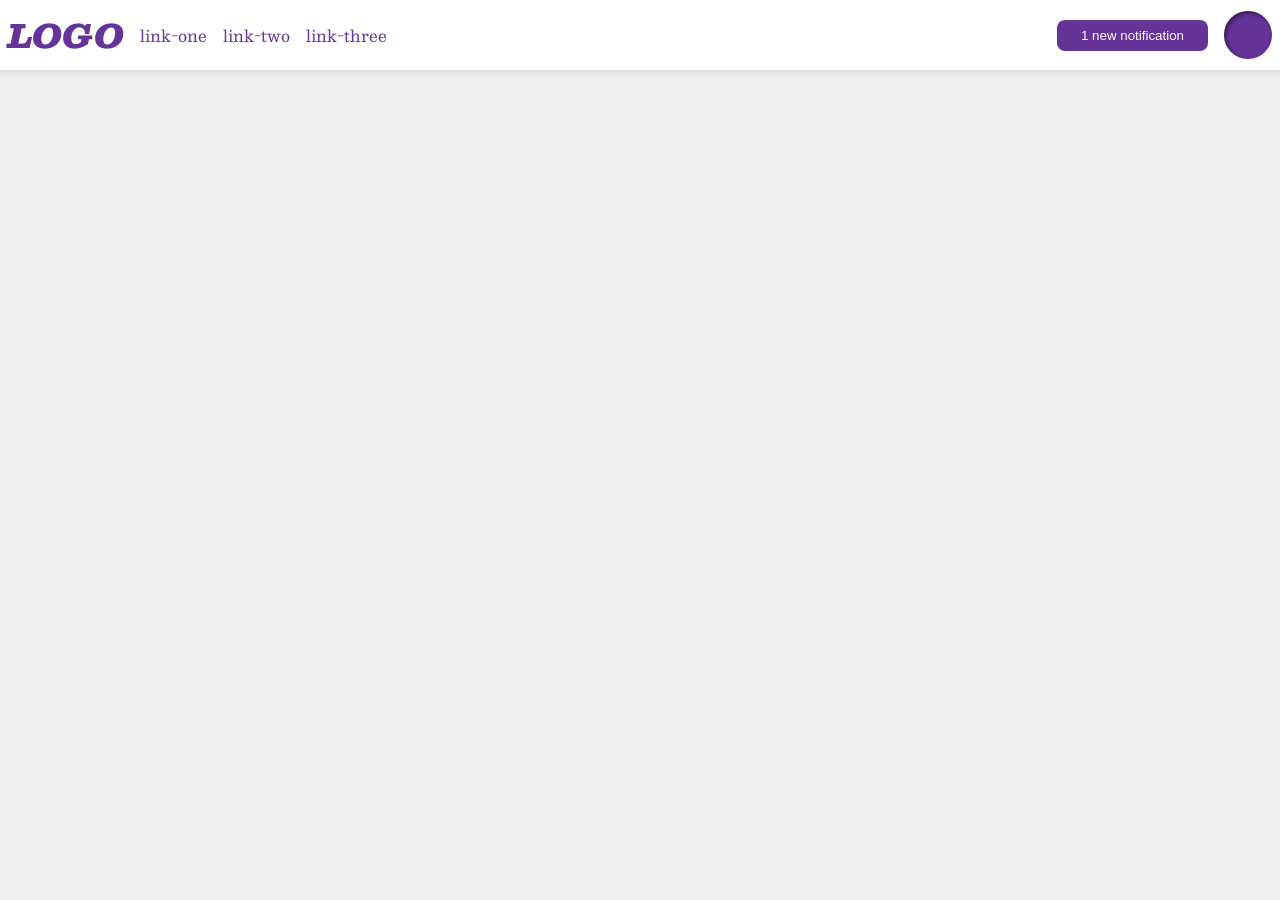
<file: foundations/flex/03-flex-header-2/index.html>
<!DOCTYPE html>
<html lang="en">
  <head>
    <meta charset="UTF-8">
    <meta http-equiv="X-UA-Compatible" content="IE=edge">
    <meta name="viewport" content="width=device-width, initial-scale=1.0">
    <title>Flex Header 2</title>
    <link rel="stylesheet" href="style.css">
  </head>
  <body>
    <div class="header">
      <div class="left">
        <div class="logo">
         LOGO
        </div>
        <ul class="links">
          <li><a href="https://google.com">link-one</a></li>
          <li><a href="https://google.com">link-two</a></li>
          <li><a href="https://google.com">link-three</a></li>
        </ul>
      </div>
      <div class="right">
        <button class="notifications">
          1 new notification
        </button>
        <div class="profile-image"></div>
      </div>
    </div>
  </body>
</html>
</file>
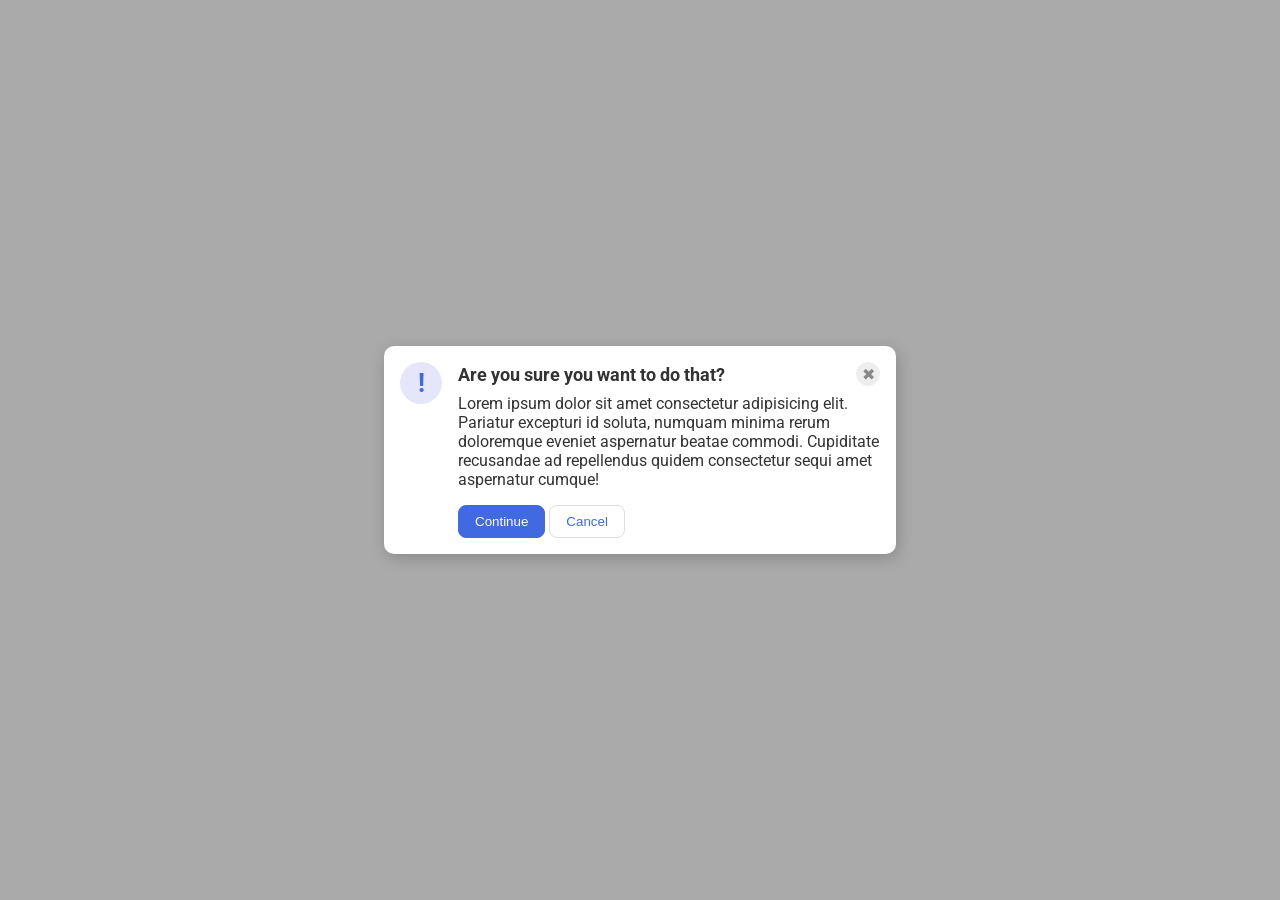
<file: foundations/flex/05-flex-modal/index.html>
<!DOCTYPE html>
<html lang="en">
  <head>
    <meta charset="UTF-8">
    <meta http-equiv="X-UA-Compatible" content="IE=edge">
    <meta name="viewport" content="width=device-width, initial-scale=1.0">
    <link rel="stylesheet" href="style.css">
    <title>Modal</title>
  </head>
  <body>
    <div class="modal">
      <div class="icon">!</div>
      <div class="container">
      <div class="header">Are you sure you want to do that?
      <button class="close-button">✖</button>
      </div>
      <div class="text">Lorem ipsum dolor sit amet consectetur adipisicing elit. Pariatur excepturi id soluta, numquam minima rerum doloremque eveniet aspernatur beatae commodi. Cupiditate recusandae ad repellendus quidem consectetur sequi amet aspernatur cumque!</div>
      <button class="continue">Continue</button>
      <button class="cancel">Cancel</button>
    </div>
    </div>
  </body>
</html>
</file>
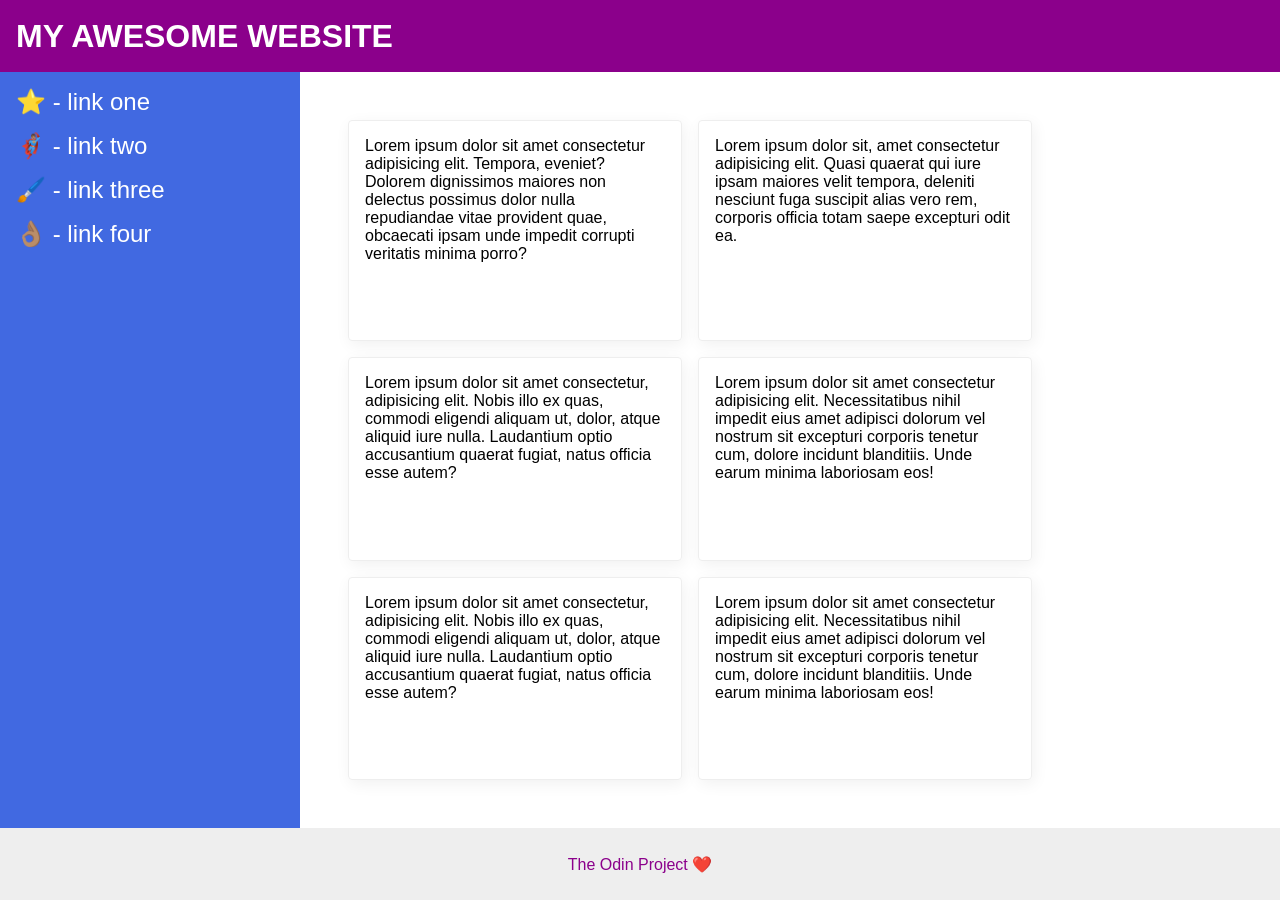
<file: foundations/flex/07-flex-layout-2/index.html>
<!DOCTYPE html>
<html lang="en">
  <head>
    <meta charset="UTF-8">
    <meta http-equiv="X-UA-Compatible" content="IE=edge">
    <meta name="viewport" content="width=device-width, initial-scale=1.0">
    <title>The Holy Grail</title>
    <link rel="stylesheet" href="style.css">
  </head>
  <body>
    <div class="header">
      MY AWESOME WEBSITE
    </div>
    <div class="body">
    <div class="sidebar">
      <ul>
        <li><a href="#">⭐ - link one</a></li>
        <li><a href="#">🦸🏽‍♂️ - link two</a></li>
        <li><a href="#">🖌️ - link three</a></li>
        <li><a href="#">👌🏽 - link four</a></li>
      </ul>
    </div>
    <div class="container">
    <div class="card">Lorem ipsum dolor sit amet consectetur adipisicing elit. Tempora, eveniet? Dolorem dignissimos maiores non delectus possimus dolor nulla repudiandae vitae provident quae, obcaecati ipsam unde impedit corrupti veritatis minima porro?</div>
    <div class="card">Lorem ipsum dolor sit, amet consectetur adipisicing elit. Quasi quaerat qui iure ipsam maiores velit tempora, deleniti nesciunt fuga suscipit alias vero rem, corporis officia totam saepe excepturi odit ea.</div>
    <div class="card">Lorem ipsum dolor sit amet consectetur, adipisicing elit. Nobis illo ex quas, commodi eligendi aliquam ut, dolor, atque aliquid iure nulla. Laudantium optio accusantium quaerat fugiat, natus officia esse autem?</div>
    <div class="card">Lorem ipsum dolor sit amet consectetur adipisicing elit. Necessitatibus nihil impedit eius amet adipisci dolorum vel nostrum sit excepturi corporis tenetur cum, dolore incidunt blanditiis. Unde earum minima laboriosam eos!</div>
    <div class="card">Lorem ipsum dolor sit amet consectetur, adipisicing elit. Nobis illo ex quas, commodi eligendi aliquam ut, dolor, atque aliquid iure nulla. Laudantium optio accusantium quaerat fugiat, natus officia esse autem?</div>
    <div class="card">Lorem ipsum dolor sit amet consectetur adipisicing elit. Necessitatibus nihil impedit eius amet adipisci dolorum vel nostrum sit excepturi corporis tenetur cum, dolore incidunt blanditiis. Unde earum minima laboriosam eos!</div>
    </div>
  </div>
    <div class="footer">
      The Odin Project ❤️
    </div>
  </body>
</html>
</file>
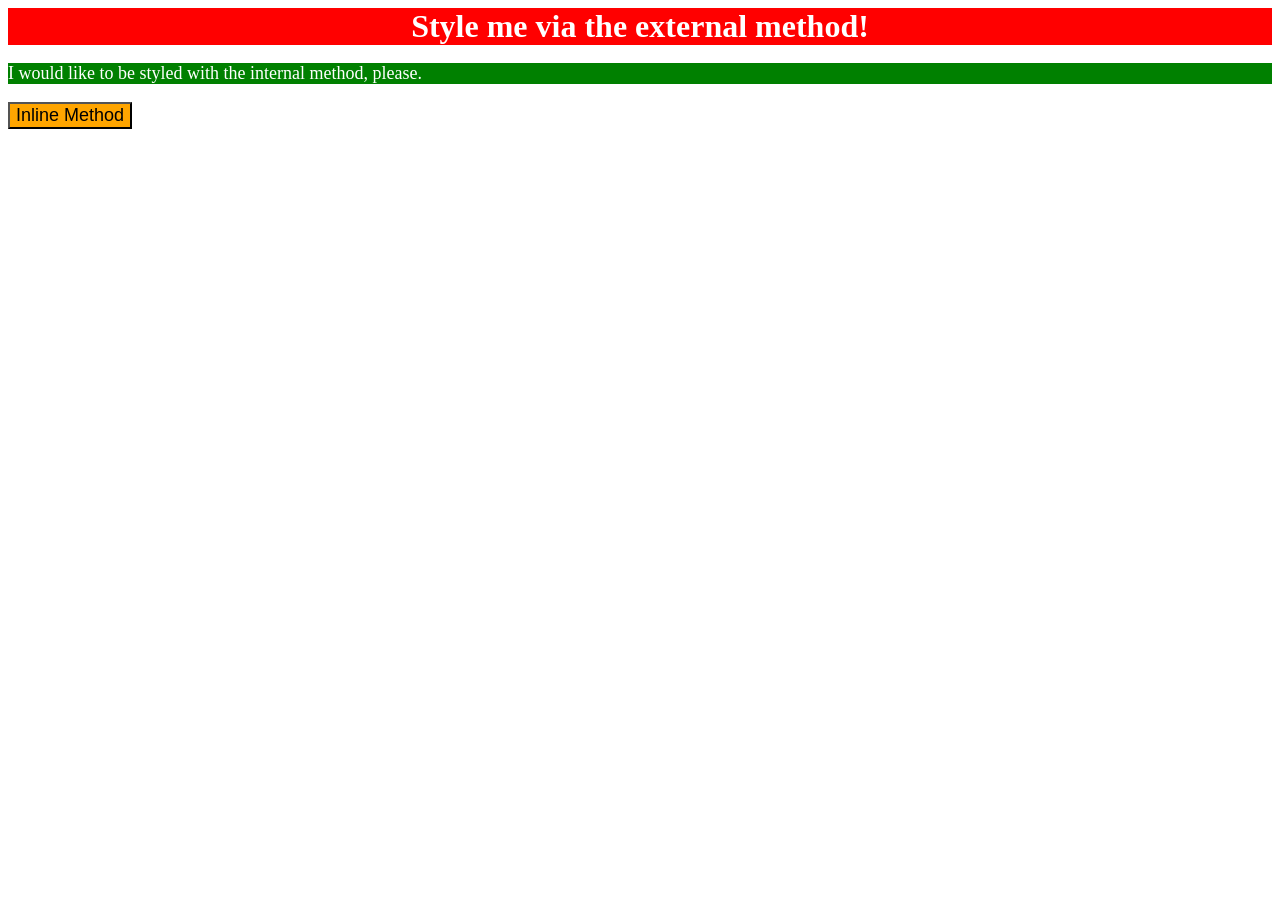
<file: foundations/intro-to-css/01-css-methods/index.html>
<!DOCTYPE html>
<html lang="en">
  <head>
    <meta charset="UTF-8">
    <meta http-equiv="X-UA-Compatible" content="IE=edge">
    <meta name="viewport" content="width=device-width, initial-scale=1.0">
    <link rel="stylesheet" href="style.css">
    <style>
      p {
        background-color: green;
        color: white;
        font-size: 18px;
      }
    </style>
    <title>Methods for Adding CSS</title>
  </head>
  <body>
    <div>Style me via the external method!</div>
    <p>I would like to be styled with the internal method, please.</p>
    <button style="background-color: orange; font-size: 18px;">Inline Method</button>
  </body>
</html>
</file>
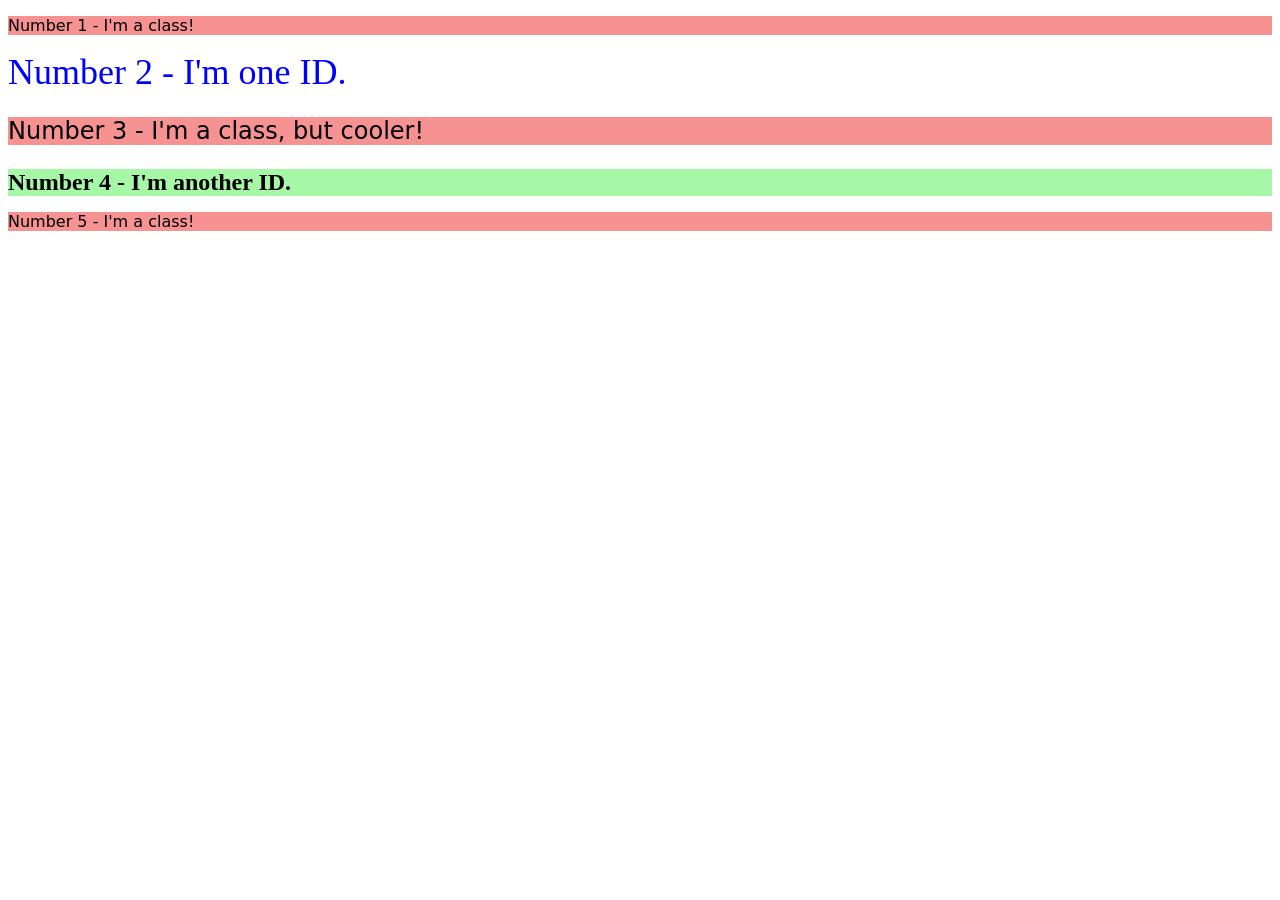
<file: foundations/intro-to-css/02-class-id-selectors/index.html>
<!DOCTYPE html>
<html lang="en">
  <head>
    <meta charset="UTF-8">
    <meta http-equiv="X-UA-Compatible" content="IE=edge">
    <meta name="viewport" content="width=device-width, initial-scale=1.0">
    <title>Class and ID Selectors</title>
    <link rel="stylesheet" href="style.css">
  </head>
  <body>
    <p class="red-class">Number 1 - I'm a class!</p>
    <div id="one-id">Number 2 - I'm one ID.</div>
    <p class="red-class cooler-class">Number 3 - I'm a class, but cooler!</p>
    <div id="another-id">Number 4 - I'm another ID.</div>
    <p class="red-class">Number 5 - I'm a class!</p>
  </body>
</html>
</file>
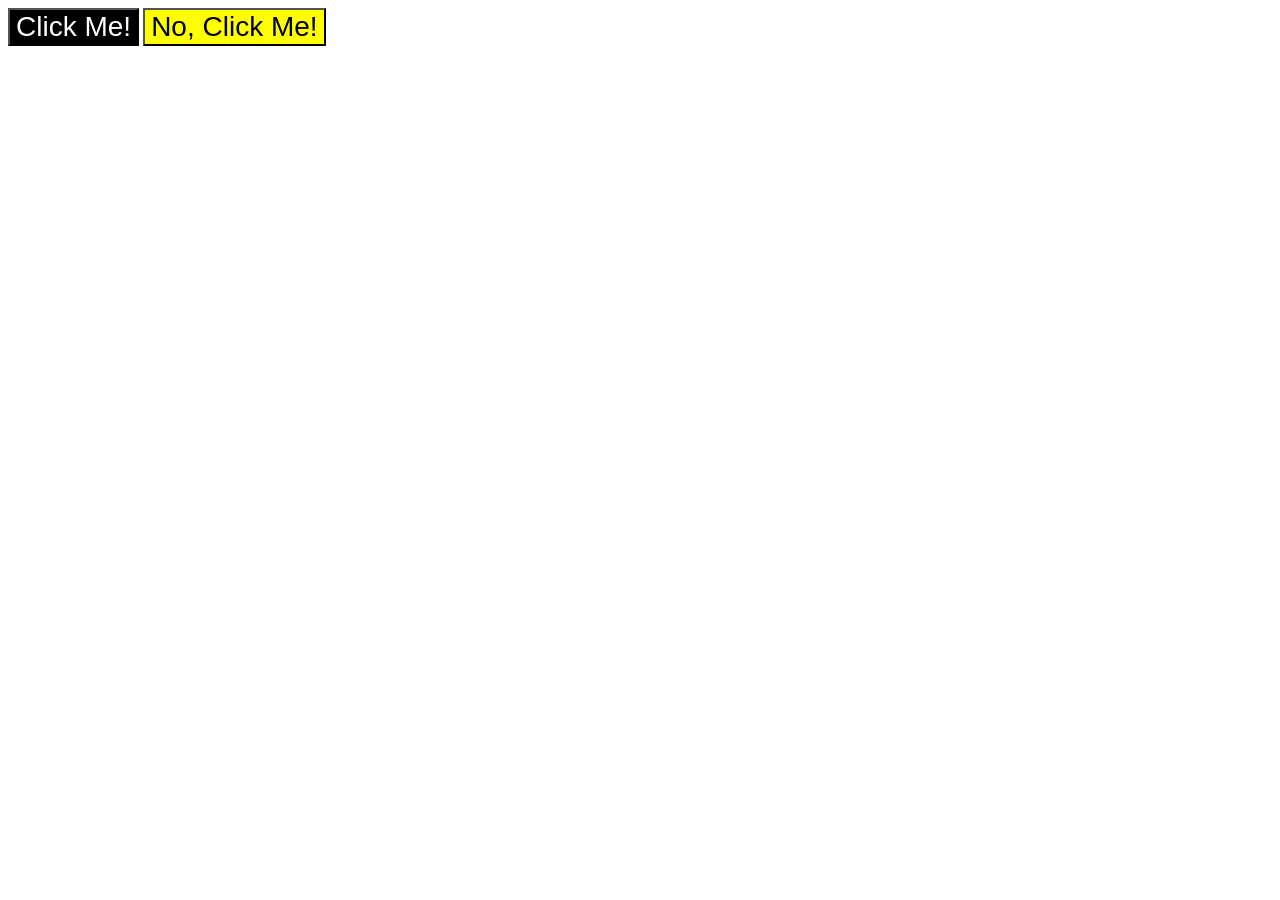
<file: foundations/intro-to-css/03-grouping-selectors/index.html>
<!DOCTYPE html>
<html lang="en">
  <head>
    <meta charset="UTF-8">
    <meta http-equiv="X-UA-Compatible" content="IE=edge">
    <meta name="viewport" content="width=device-width, initial-scale=1.0">
    <title>Grouping Selectors</title>
    <link rel="stylesheet" href="style.css">
  </head>
  <body>
    <button class="yes">Click Me!</button>
    <button class="no">No, Click Me!</button>
  </body>
</html>
</file>
<file: foundations/flex/03-flex-header-2/style.css>
/* this is some magical font-importing.  
you'll learn about it later. */
@import url('https://fonts.googleapis.com/css2?family=Besley:ital,wght@0,400;1,900&display=swap');

body {
  margin: 0;
  background: #eee;
  font-family: Besley, serif;
}

.header {
  background: white;
  border-bottom: 1px solid #ddd;
  box-shadow: 0 0 8px rgba(0,0,0,.1);
  display: flex;
  justify-content: space-between;
  padding: 8px;
}

.profile-image {
  background: rebeccapurple;
  box-shadow: inset 2px 2px 4px rgba(0,0,0,.5);
  border-radius: 50%;
  width: 48px;
  height: 48px;
}

.logo {
  color: rebeccapurple;
  font-size: 32px;
  font-weight: 900;
  font-style: italic;
}

button {
  border: none;
  border-radius: 8px;
  background: rebeccapurple;
  color: white;
  padding: 8px 24px;
}

a {
  /* this removes the line under our links */
  text-decoration: none;
  color: rebeccapurple;
}

ul {
  list-style-type: none;
  display: flex;
  margin: 0;
  padding: 0;
  gap: 16px;
}

.left, .right {
  display: flex;
  align-items: center;
  gap: 16px;
}
</file>
<file: foundations/flex/05-flex-modal/style.css>
@import url('https://fonts.googleapis.com/css2?family=Roboto:wght@400;700&display=swap');

html, body {
  height: 100%;
}

body {
  font-family: Roboto, sans-serif;
  margin: 0;
  background: #aaa;
  color: #333;
  /* I'll give you this one for free lol */
  display: flex;
  align-items: center;
  justify-content: center;
}

.modal {
  background: white;
  width: 480px;
  border-radius: 10px;
  box-shadow: 2px 4px 16px rgba(0,0,0,.2);
  display: flex;
  gap: 16px;
  padding: 16px;
}

.icon {
  color: royalblue;
  font-size: 26px;
  font-weight: 700;
  background: lavender;
  width: 42px;
  height: 42px;
  border-radius: 50%;
  display: flex;
  align-items: center;
  justify-content: center;
  flex-shrink: 0;
}

.header {
  font-weight: bold;
  font-size: 18px;
  display: flex;
  align-items: center;
  justify-content: space-between;
  margin-bottom: 8px;
}

.text {
  margin-bottom: 16px;
}

.close-button {
  background: #eee;
  border-radius: 50%;
  color: #888;
  font-weight: 400;
  font-size: 16px;
  height: 24px;
  width: 24px;
  display: flex;
  align-items: center;
  justify-content: center;
  border: 1px solid #eee;
  padding: 0;
}

button {
  cursor: pointer;
  padding: 8px 16px;
  border-radius: 8px;
}

button.continue {
  background: royalblue;
  border: 1px solid royalblue;
  color: white;
}

button.cancel {
  background: white;
  border: 1px solid #ddd;
  color: royalblue;
}
</file>
<file: foundations/flex/07-flex-layout-2/style.css>
body {
  font-family: -apple-system, BlinkMacSystemFont, 'Segoe UI', Roboto, Oxygen, Ubuntu, Cantarell, 'Open Sans', 'Helvetica Neue', sans-serif;
  margin: 0;
  min-height: 100vh;
  display: flex;
  flex-direction: column;
}

.header {
  height: 72px;
  background: darkmagenta;
  color: white;
  display: flex;
  align-items: center;
  font-size: 32px;
  font-weight: 900;
  padding: 0 16px;
}

.footer {
  height: 72px;
  background: #eee;
  color: darkmagenta;
  display: flex;
  justify-content: center;
  align-items: center;
}

.body {
  flex: 1;
  display: flex;
}

.sidebar {
  width: 300px;
  background: royalblue;
  box-sizing: border-box;
  flex-shrink: 0;
  padding: 16px;
}

.container {
  padding: 48px;
  display: flex;
  flex-wrap: wrap;
  gap: 16px;
}

.card {
  border: 1px solid #eee;
  box-shadow: 2px 4px 16px rgba(0,0,0,.06);
  border-radius: 4px;
  display: flex;
  width: 300px;
  padding: 16px;
}

ul {
  list-style-type: none;
  margin: 0;
  padding: 0;
}

li {
  margin-bottom: 16px;
}

a {
  color: white;
  font-size: 24px;
  text-decoration: none;
}
</file>
<file: foundations/intro-to-css/01-css-methods/style.css>
div {
    background-color: red;
    color: white;
    font-size: 32px;
    font-weight: bold;
    text-align: center;
}
</file>
<file: foundations/intro-to-css/02-class-id-selectors/style.css>
.red-class {
background-color: hsl(0, 85%, 77%);
font-family: Verdana, 'DejaVu Sans', sans-serif;
}

#one-id {
color: rgb(0, 0, 255);
font-size: 36px;
}

p.cooler-class {
font-size: 24px;
}

#another-id {
background-color: #a6f7a6;
font-size: 24px;
font-weight: bold;
}
</file>
<file: foundations/intro-to-css/03-grouping-selectors/style.css>
.yes, .no {
font-size: 28px;
font-family: Helvetica, 'Times New Roman', sans-serif;
}

.yes {
background-color: black;
color: white;
}

.no {
background-color: yellow;
}
</file>
